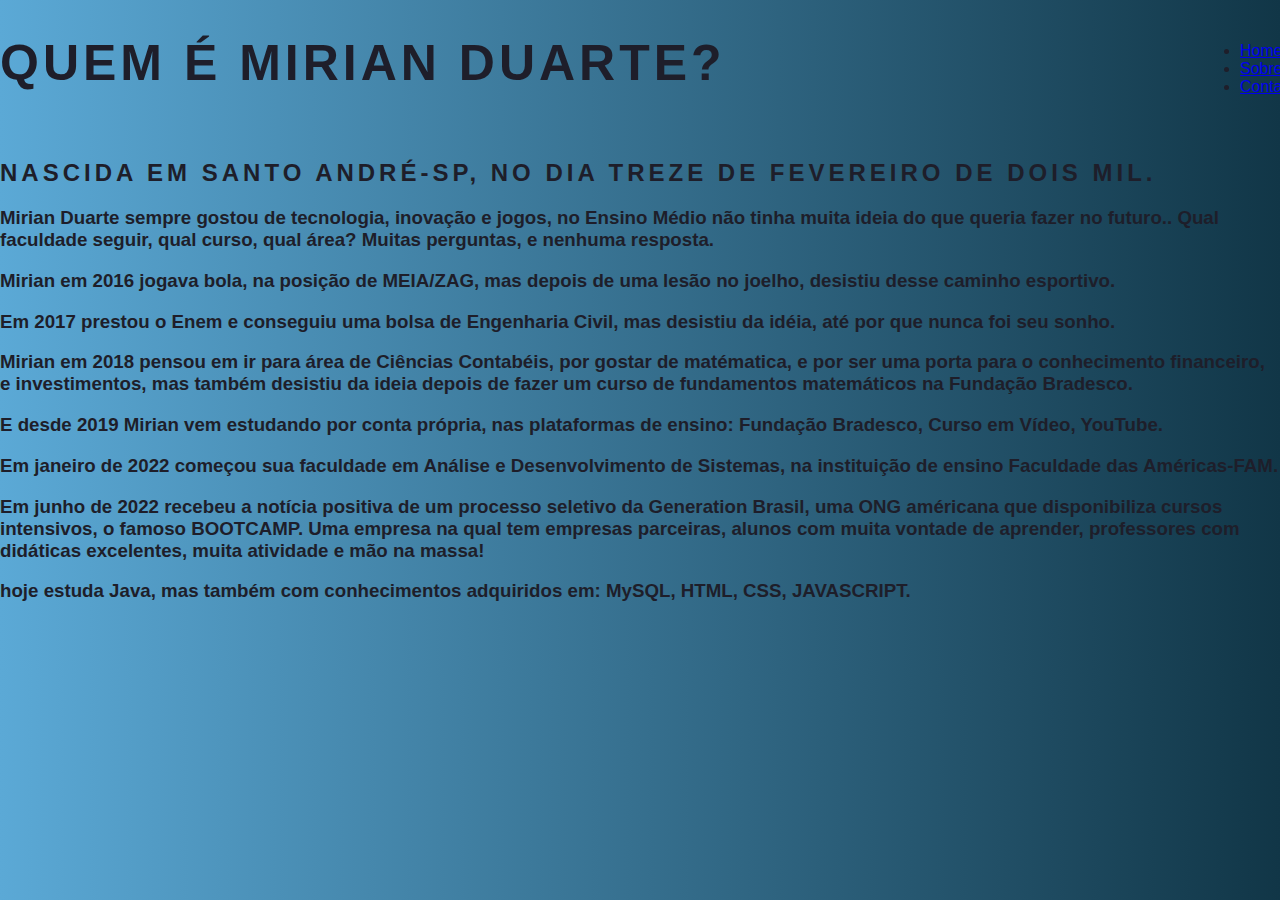
<file: sobre.html>
<!DOCTYPE html>
<html lang="pt-br">
<head>
    <meta charset="UTF-8">
    <meta http-equiv="X-UA-Compatible" content="IE=edge">
    <meta name="viewport" content="width=device-width, initial-scale=1.0">
    <title>Sobre</title>
    <link rel="stylesheet" href="home.css">
</head>
<body>
    <ul class="menu">
        <li>
            <a href="index.html">Home</a>
        </li>
        <li>
            <a href="sobre.html">Sobre</a>
        </li>
        <li>
            <a href="contato.html">Contato</a>
        </li>
    </ul>

    <h1 class="center" id="name">Quem é Mirian Duarte?</h1>
    <div class="container">
        <div class="p-30"> 
        <h2 class ="justify">Nascida em Santo André-SP, no dia treze de fevereiro de dois mil.</h2>
        <h3>Mirian Duarte sempre gostou de tecnologia, inovação e jogos, no Ensino Médio não tinha muita ideia do que queria fazer no futuro.. Qual faculdade seguir, qual curso, qual área? Muitas perguntas, e nenhuma resposta.
        </h3>
        <h3>Mirian em 2016 jogava bola, na posição de MEIA/ZAG, mas depois de uma lesão no joelho, desistiu desse caminho esportivo.</h3>
        <h3>Em 2017 prestou o Enem e conseguiu uma bolsa de Engenharia Civil, mas desistiu da idéia, até por que nunca foi seu sonho.</h3> 
        <h3>Mirian em 2018 pensou em ir para área de Ciências Contabéis, por gostar de matématica, e por ser uma porta para o conhecimento financeiro, e investimentos, mas também desistiu da ideia depois de fazer um curso de fundamentos matemáticos na Fundação Bradesco.</h3>
        <h3>E desde 2019 Mirian vem estudando por conta própria, nas plataformas de ensino: Fundação Bradesco, Curso em Vídeo, YouTube.</h3>
        </h3>
        <h3>Em janeiro de 2022 começou sua faculdade em Análise e Desenvolvimento de Sistemas, na instituição de ensino Faculdade das Américas-FAM.</h3>
        <h3>Em junho de 2022 recebeu a notícia positiva de um processo seletivo da Generation Brasil, uma ONG américana que disponibiliza cursos intensivos, o famoso BOOTCAMP. Uma empresa na qual tem empresas parceiras, alunos com muita vontade de aprender, professores com didáticas excelentes, muita atividade e mão na massa!</h3>
        <h3>hoje estuda Java, mas também com conhecimentos adquiridos em: MySQL, HTML, CSS, JAVASCRIPT.</h3>
        </h3>
    </div>
        
    <div>
</file>
<file: home.css>
/*Estilo da página index.html*/
@import url('https://fonts.googleapis.com/css2?family=Poppins:wght@100&display=swap');
body{
    margin: 0;
    padding: 0;
    font-family:'Poppins', sans-serif;
    color: #1E1E2A;
}
/*HEADER*/
.header-container{
    height: 100vh;
    width: 100vw;
    background-image: url('');
    background-repeat: no-repeat;
    background-position: center;
    background-size: center;
    display: flex;
    flex-direction: column;
    justify-content: center;
    align-items: flex-start;
    box-sizing: border-box;
    padding: 0 112px;
    position: relative;
}
h1{
    font-size: 50px;
    text-transform: uppercase;
    letter-spacing: 4px;
}
h2{
    text-transform: uppercase;
    letter-spacing: 4px;
}
.social-media{
    margin-top: 1rem;
    display: flex;
}
.social-media a{
    text-decoration: none;
    color: #1E1E2A;
    padding: 1rem 4rem;
    border: 1px solid #1E1E2A;
    min-width: 4rem;
    display: flex;
    align-items: center;
    justify-content: center;
    transition: .5s ease-in-out;
}
a:hover{
    background-color: white;
}
/*MENU HAMBURGUER*/
.checkbox-container{
    display: flex;
    justify-content: center;
    align-items: center;
}
.checkbox{
    height: 100px;
    width: 100px;
    position: absolute;
    right: 0;
    top: 0;
    display: flex;
    justify-content: center;
    cursor: pointer;
    z-index: 9999;
    transition: 400ms ease-in-out 0s;
}
.checkbox .trace{
    width: 50px;
    height: 2px;
    background-color: #1E1E2A;
    position: absolute;
    border-radius: 4px;
    transition: 0.5s ease-in-out;
}
.checkbox .trace:nth-child(1){
    top: 26px;
    transform: rotate(0);
}
.checkbox .trace:nth-child(2){
    top: 46px;
    transform: rotate(0);
}
.checkbox .trace:nth-child(3){
    top: 66px;
    transform: rotate(0);
}
#toggle{
    display: none;
}
.menu{
    position: absolute;
    top: 26px;
    right: 30px;
    background-color: transparent;
    height: 4px;
    width: 10px;
    border-radius: 50%;
    box-shadow: 0px 0px 0px 0px #ffffff;
    z-index: -1;
    transition: 400ms ease-in-out 0s;
}
.menu-items{
    position: absolute;
    top: 0;
    left: 0;
    width: 100%;
    height: 100vh;
    display: flex;
    justify-content: center;
    align-items: center;
    z-index: 2;
    opacity: 0;
    visibility: hidden;
    transition: 400ms ease-in-out 0s;
}
.menu-items ul{
    list-style-type: none;
}
.menu-items ul li a {
    margin: 10px 0;
    color: #1E1E2A;
    text-decoration: none;
    text-transform: uppercase;
    letter-spacing: 4px;
    font-size: 40px;
}
/*ANIMAÇÃO DO MENU*/
#toggle:checked + .checkbox .trace:nth-child(1){
    transform: rotate(45deg);
    top: 47px;
}
#toggle:checked + .checkbox .trace:nth-child(2){
    transform: translate(-100px);
    width: 30px;
    visibility: hidden;
    opacity: 0;
}
#toggle:checked + .checkbox .trace:nth-child(3){
    transform: rotate(-45deg);
    top: 48px;
}
#toggle:checked + .checkbox{
    background-color: #ffffff;
}
#toggle:checked ~ .menu{
    box-shadow: 0px 0px 0px 100vmax #ffffff;
    z-index: 1;
}
#toggle:checked ~ .menu-items{
    visibility: visible;
    opacity: 1;
}
/*ESTILIZANDO OS PROJETOS*/
.container{
    height: auto;
    width: 100%;
    display: flex;
    flex-direction: column;
    justify-content: space-evenly;
    margin: 3rem 0;
}
.card-container{
    display: flex;
    justify-content: space-evenly;
    align-items: center;
    width: 90%;
}
.card{
    width: 300px;
    height: 300px;
    border-radius: 100%;
    margin: 3rem 0 0 0;
    display: flex;
    align-items: center;
    justify-content: center;
    background-color: #68e1e0;
    background-image: url('A');
    background-position: center;
    background-size: cover;
    background-repeat: no-repeat;
    filter: grayscale(0.5);
    color: #1E1E2A;
    cursor: pointer;
    transition: 0.5s ease-in-out;
}
.card-text{
    width: 40%;
    letter-spacing: 1px;
    color: rgb(109, 109, 109);
}
.card-wrapper{
    text-align: center;
    display: flex;
    flex-direction: column;
    position: relative;
    align-items: center;
    justify-content: center;
}
.card-wrapper::before{
    content: '';
    position: absolute;
    height: 100px;
    width: 100px;
    border-radius: 50%;
    display: block;
    border: 1px solid #ffffff;
    opacity: 0;
    transition: 0.5s ease-in-out;
}
.card-wrapper h2{
    font-size: 40px;
    text-transform: uppercase;
    letter-spacing: 4px;
    margin: 0;
    transition: 0.5s ease-in-out;
}
.card-wrapper p{
    font-size: 0;
    visibility: visible;
    opacity: 0;
    font-weight: bold;
    text-transform: uppercase;
    transition: 0.5s ease-in-out;
}
.card:hover{
    filter: unset;
}
.card:hover > .card-wrapper::before{
    height: 250px;
    width: 250px;
    opacity: 1;
}
.card:hover > .card-wrapper p{
    opacity: 1;
    visibility: visible;
    font-size: 14px;
}
.footer{
    width: 100%;
    height: 100%;
    background-color: #68e1e0;
    display: flex;
    align-items: center;
    justify-content: center;
    color: #1E1E2A ;
}

/*ESTILIZAÇÃO DA PÁGINA SOBRE*/


/*ESTILIZAÇÃO DA PÁGINA CONTATO*/
body {
    font-family: Arial, Helvetica, sans-serif;
    background-image: linear-gradient(to right, rgb(91, 169, 214), rgb(17, 54, 71));
}

.box {
    color: white;
    position: absolute;
    top: 50%;
    left: 50%;
    transform: translate(-50%, -50%);
    background-color: rgba(0, 0, 0, 0.6);
    padding: 15px;
    border-radius: 15px;
    width: 20%;
}

fieldset {
    border: 3px solid dodgerblue;
}

legend {
    border: 1px solid dodgerblue;
    padding: 10px;
    text-align: center;
    background-color: dodgerblue;
    border-radius: 8px;
}

.inputBox {
    position: relative;
}

.inputUser {
    background: none;
    border: none;
    border-bottom: 1px solid white;
    outline: none;
    color: white;
    font-size: 15px;
    width: 100%;
    letter-spacing: 2px;
}

.labelInput {
    position: absolute;
    top: 0px;
    left: 0px;
    pointer-events: none;
    transition: .5s;
}

.inputUser:focus~.labelInput,
.inputUser:valid~.labelInput {
    top: -20px;
    font-size: 12px;
    color: dodgerblue;
}

#data_nascimento {
    border: none;
    padding: 8px;
    border-radius: 10px;
    outline: none;
    font-size: 15px;
}

#submit {
    background-image: linear-gradient(to right, rgb(0, 92, 197), rgb(90, 20, 220));
    width: 100%;
    border: none;
    padding: 15px;
    color: white;
    font-size: 15px;
    cursor: pointer;
    border-radius: 10px;
}

#submit:hover {
    background-image: linear-gradient(to right, rgb(0, 80, 172), rgb(80, 19, 195));
}
</file>
